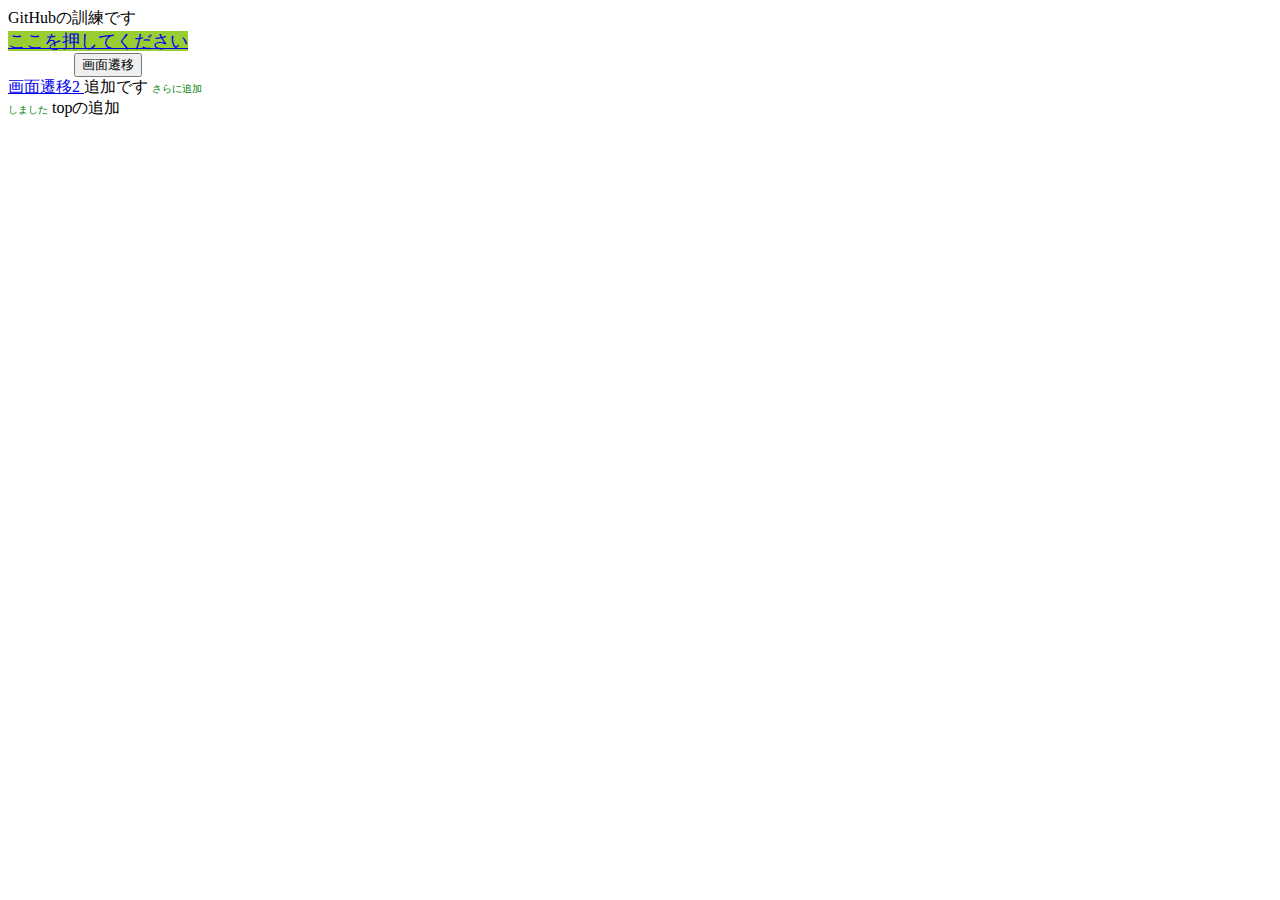
<file: index.html>
<html>
    <head>
        <meta charset="UTF-8">
        <title>
            Github練習
        </title>
        <link rel=stylesheet type=text/css href=main.css>
    </head>
    
    <boby>
        <div class="a"style="width: 200px;height: 50px;">     
GitHubの訓練です<br>
   <p1>
        <a href="http://www.saga-u.ac.jp/">ここを押してください</a>
    </p1><br>
    <p2>
   <a href="file:///C:/Users/%E6%A9%9F%E8%83%BD%E7%89%A9%E8%B3%AA%E5%8C%96%E5%AD%A6/Documents/kari/topindex.html">
        <div class="button_wrapper"><button>
            画面遷移
        </button></div>
    </a>
    <a href="file:///C:/Users/%E6%A9%9F%E8%83%BD%E7%89%A9%E8%B3%AA%E5%8C%96%E5%AD%A6/Documents/kari/end.html">
        画面遷移2
    </a>
</p2>
<p3>追加です</p3>
<p4>さらに追加しました</p4>
<p5>topの追加</p5>
</boby>
</div>
</html>
</file>
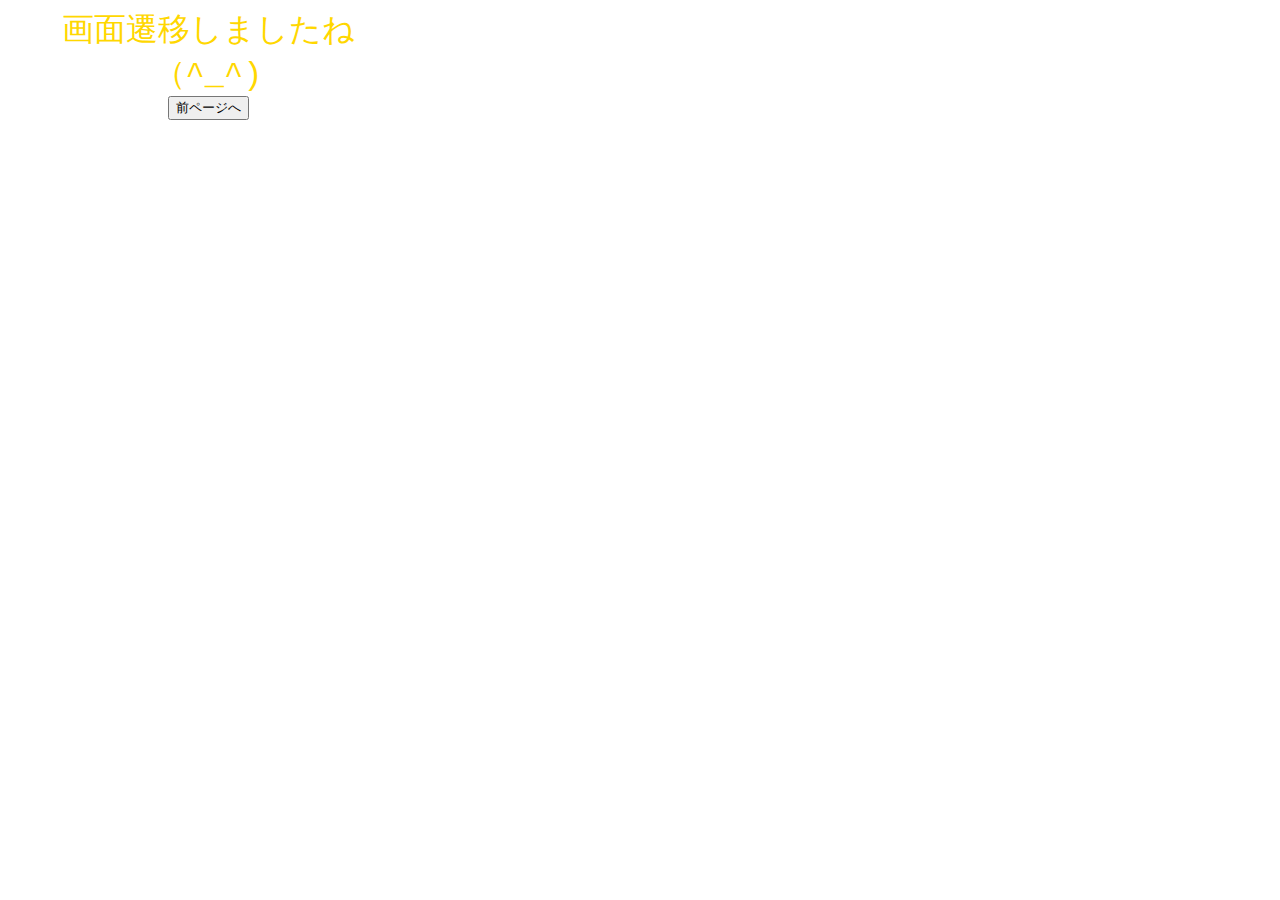
<file: topindex.html>
<html>
    <head>
            <meta charset="UTF-8">
            <title>
                    Github練習
            </title>
            <link rel=stylesheet type=text/css href=topmain.css>
    </head>
    <boby>
            <div style="width: 400px;height: 50px;">
    画面遷移しましたね（^_^)<br>

    <a href="file:///C:/Users/%E6%A9%9F%E8%83%BD%E7%89%A9%E8%B3%AA%E5%8C%96%E5%AD%A6/Documents/kari/index.html">
        <button>前ページへ</button>
        </a>
    </boby>
    </div>
</html>
</file>
